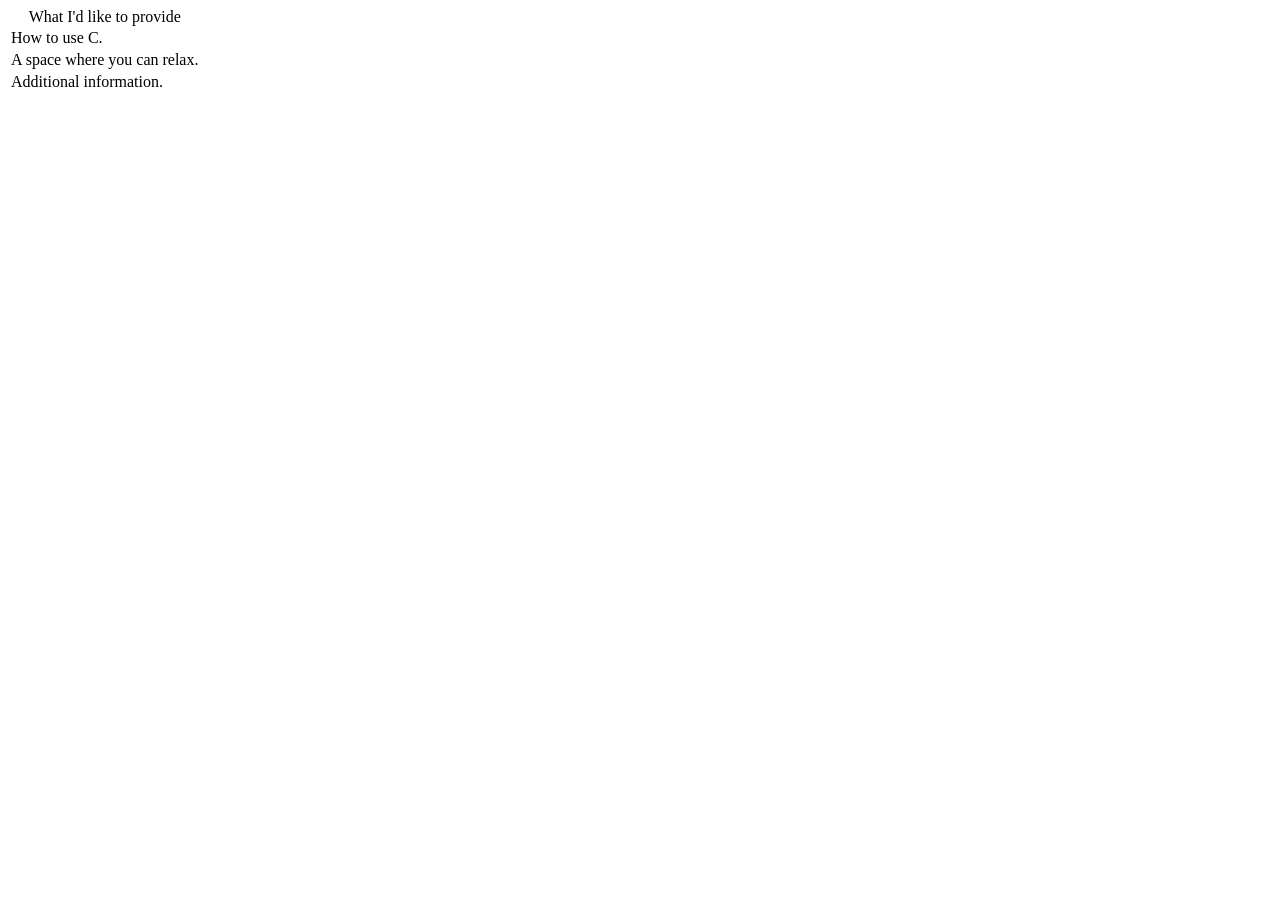
<file: pages/goals.html>
<!DOCTYPE html>
<html><head><meta name="viewport" content="width=device-width, initial-scale=1.0"><meta charset="UTF-8"><title>Goals</title></head><body><div class="section"><table><caption>What I'd like to provide</caption><tr><td>How to use C.</td></tr><tr><td>A space where you can relax.</td></tr><tr><td>Additional information.</td></tr></table></div><script src="res/script/site_style.js"></script></body></html>
</file>
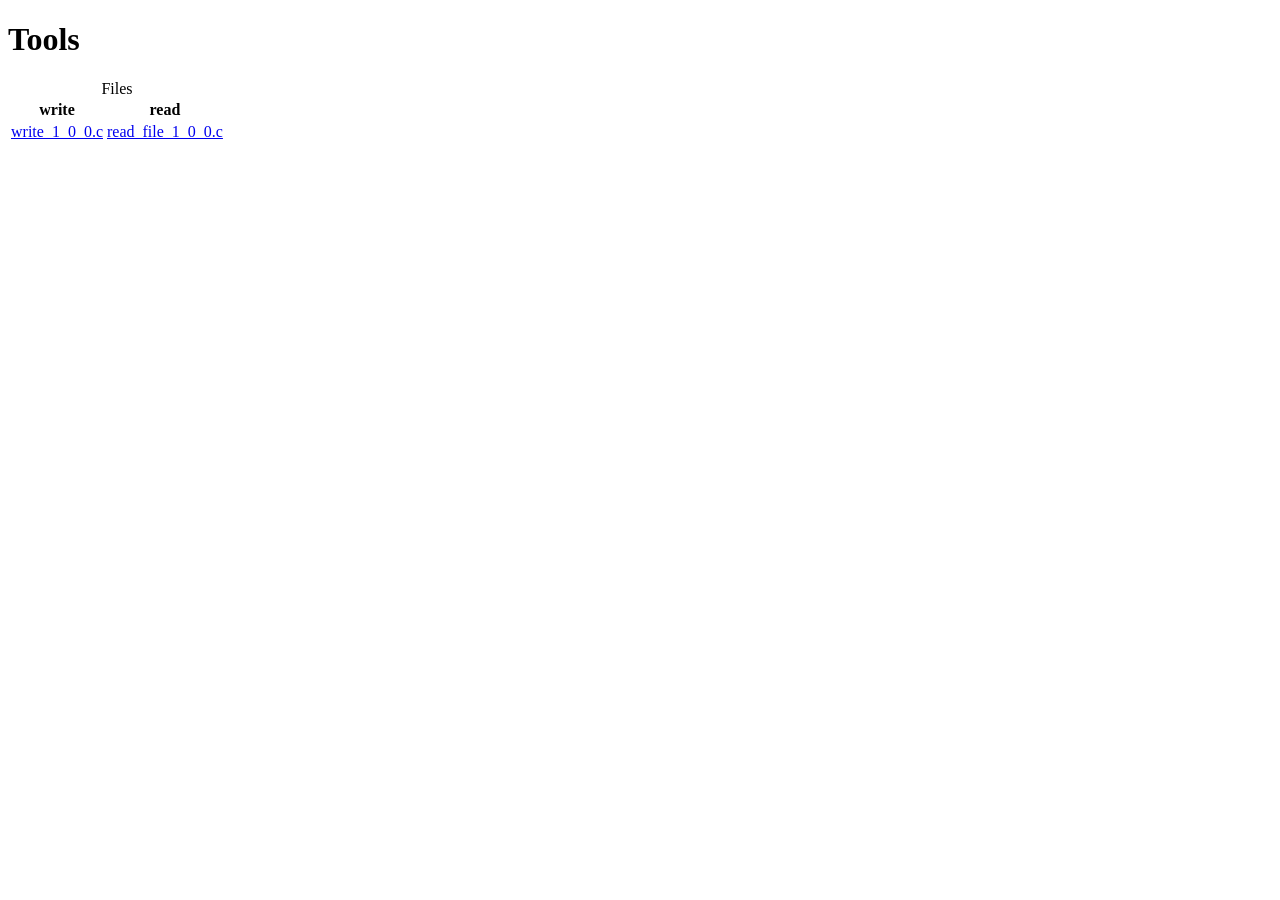
<file: pages/tools.html>
<!DOCTYPE html>
<html><head><meta name="viewport" content="width=device-width, initial-scale=1.0"><meta charset="UTF-8"><title>Tools</title></head><body><div class="retro"><h1>Tools</h1><table><caption>Files</caption><tr><th>write</th><th>read</th></tr><tr><td><a href="https://github.com/w-dev255/snippets/blob/main/C/write/file/write_file_1_0_0.c">write_1_0_0.c</a></td><td><a href="https://github.com/w-dev255/snippets/blob/main/C/read/file/read_file_1_0_0.c">read_file_1_0_0.c</a></td></tr></table></div><script src="res/script/site_style.js"></script></body></html>
</file>
